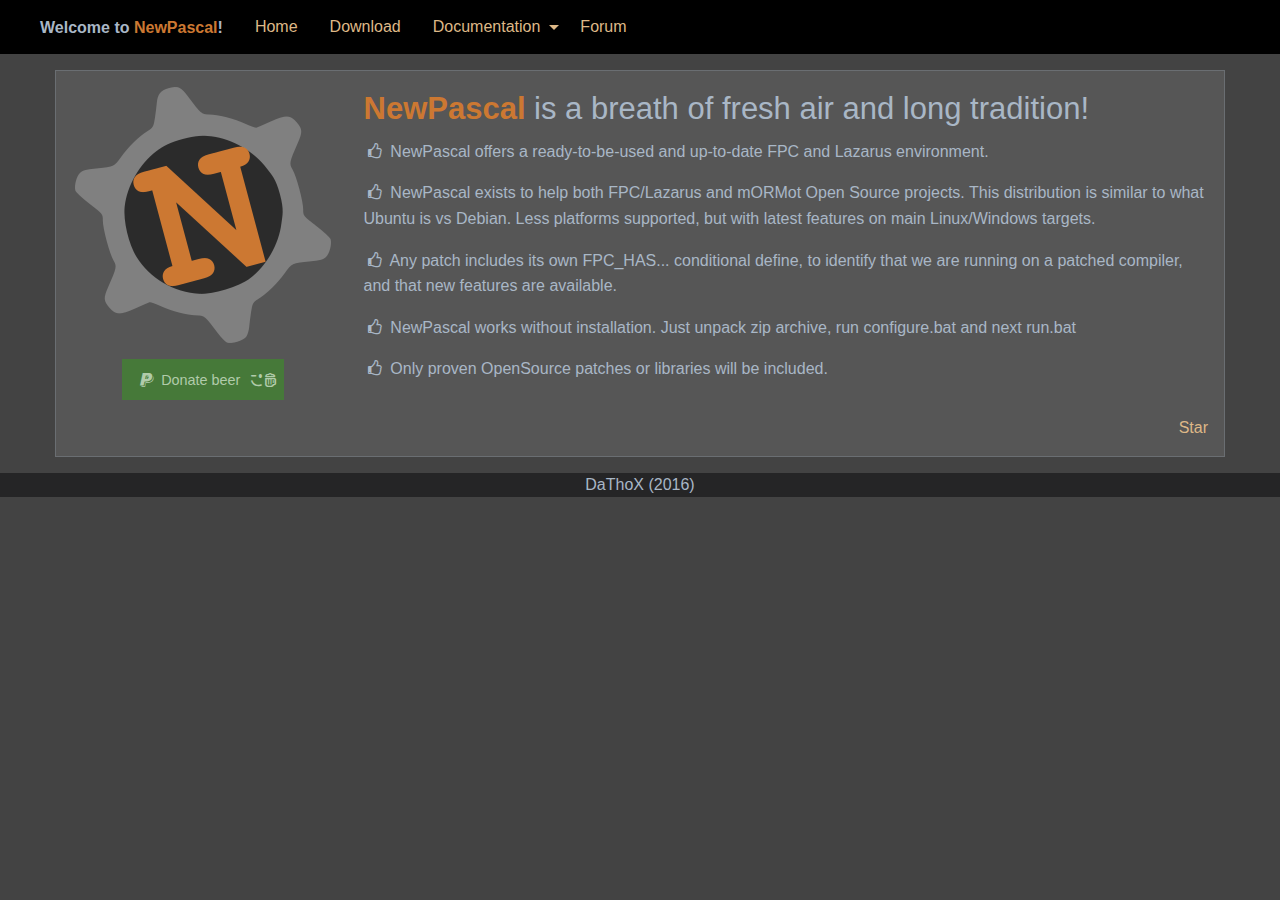
<file: index.html>
<!doctype html>
<html class="no-js" lang="en">
  <head>
    <meta charset="utf-8" />
    <meta http-equiv="x-ua-compatible" content="ie=edge">
    <meta name="viewport" content="width=device-width, initial-scale=1.0">
    <title>NewPascal</title>
    <link rel="stylesheet" href="assets/css/app.css">
  </head>
  <body>

    <div class="top-bar">
      <div class="row">
        <div class="top-bar-title">
          <span data-responsive-toggle="responsive-menu" data-hide-for="medium">
            <button class="menu-icon dark" type="button" data-toggle></button>
          </span>
          <strong>Welcome to <span class="reserved">NewPascal</span>!</strong>
        </div>
        <div id="responsive-menu">
          <div class="top-bar-left">
            <ul class="dropdown menu" data-dropdown-menu>
              <li><a href="index.html">Home</a></li>
              <li><a href="download.html">Download</a></li>
              <li><a href="#">Documentation</a>
                <ul class="menu vertical">
                  <li><a href="docked.html">Docked IDE</a></li>
                  <!--li><a href="assets/modern_pascal_introduction.html">Modern Pascal</a></li-->
                  <!--li><a href="#">NewPascal features</a></li-->
                  <li><a href="compass.html">Compass</a></li>
                  <li><a href="about.html">About</a></li>
                </ul>
              </li>
              <li><a href="http://synopse.info/forum/viewforum.php?id=21">Forum</a></li>
            </ul>
          </div>
        </div>
      </div>
    </div>

    <div class="row margin-1-bottom">
    </div>

    <div class="row">
      <div class="large-12 columns">
        <div class="callout">
          <div class="row">          
            <div class="large-3 columns text-center">
              <img src="assets/img/logo.png" />
              <a class="download-button button margin-1" href="about.html"><i class="icon-paypal float-left"></i>&nbsp;Donate beer&nbsp;&nbsp;<i class="icon-emo-beer float-right"></i></a>
            </div>
            <div class="large-9 columns">
              <h3><strong class="reserved">NewPascal</strong> is a breath of fresh air and long tradition!</h3>
              <p><i class="icon-thumbs-up"></i> NewPascal offers a ready-to-be-used and up-to-date FPC and Lazarus environment.</p>
              <p><i class="icon-thumbs-up"></i> NewPascal exists to help both FPC/Lazarus and mORMot Open Source projects. This distribution is similar to what Ubuntu is vs Debian. Less platforms supported, but with latest features on main Linux/Windows targets.</p>
              <p><i class="icon-thumbs-up"></i> Any patch includes its own FPC_HAS... conditional define, to identify that we are running on a patched compiler, and that new features are available.</p>
              <p><i class="icon-thumbs-up"></i> NewPascal works without installation. Just unpack zip archive, run configure.bat and next run.bat</p>
              <p><i class="icon-thumbs-up"></i> Only proven OpenSource patches or libraries will be included.</p>
            </div>
            <div class="large-12 columns text-right">
              <a class="github-button" href="https://github.com/newpascal/newpascal" data-icon="octicon-star" data-count-href="/newpascal/newpascal/stargazers" data-count-api="/repos/newpascal/newpascal#stargazers_count" data-count-aria-label="# stargazers on GitHub" aria-label="Star newpascal/newpascal on GitHub">Star</a>
            </div>
          </div>
        </div>
      </div>
    </div>

    <div class="common-badge text-center">
      DaThoX (2016)
    </div>
    <script>pageName="index"</script>
    <script async defer src="https://buttons.github.io/buttons.js"></script>
    <script src="assets/js/app.js"></script>
  </body>
</html>
</file>
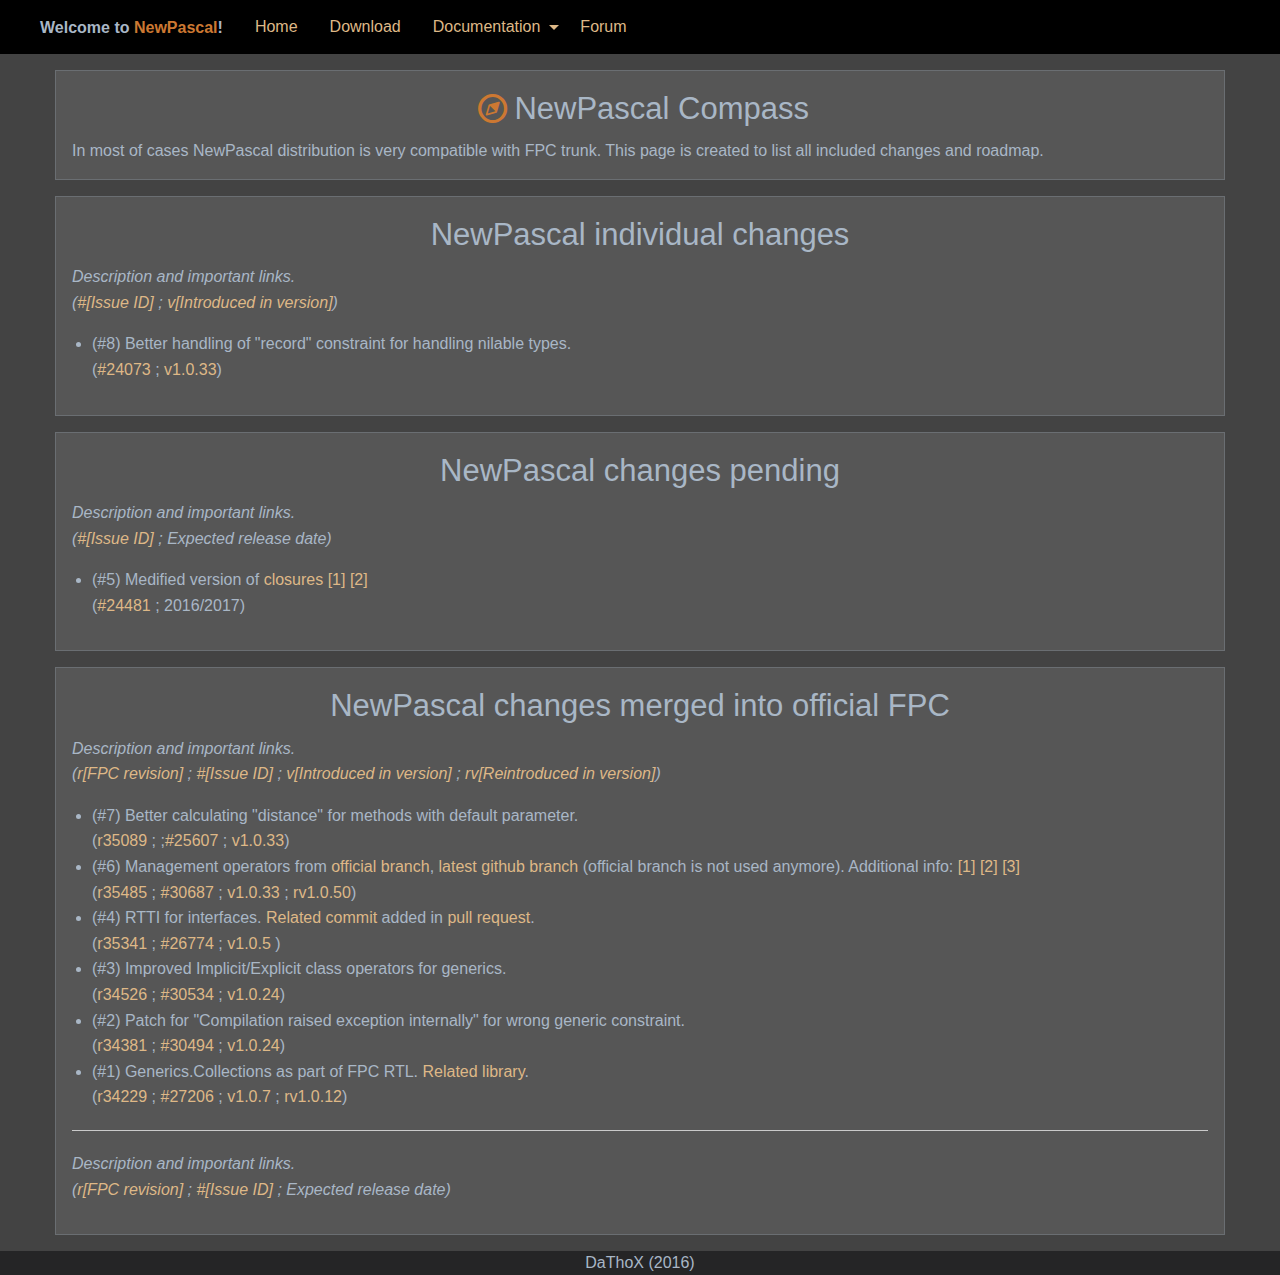
<file: compass.html>
<!doctype html>
<html class="no-js" lang="en">
  <head>
    <meta charset="utf-8" />
    <meta http-equiv="x-ua-compatible" content="ie=edge">
    <meta name="viewport" content="width=device-width, initial-scale=1.0">
    <title>NewPascal</title>
    <link rel="stylesheet" href="assets/css/app.css">
  </head>
  <body>

    <div class="top-bar">
      <div class="row">
        <div class="top-bar-title">
          <span data-responsive-toggle="responsive-menu" data-hide-for="medium">
            <button class="menu-icon dark" type="button" data-toggle></button>
          </span>
          <strong>Welcome to <span class="reserved">NewPascal</span>!</strong>
        </div>
        <div id="responsive-menu">
          <div class="top-bar-left">
            <ul class="dropdown menu" data-dropdown-menu>
              <li><a href="index.html">Home</a></li>
              <li><a href="download.html">Download</a></li>
              <li><a href="#">Documentation</a>
                <ul class="menu vertical">
                  <li><a href="docked.html">Docked IDE</a></li>
                  <li><a href="assets/modern_pascal_introduction.html">Modern Pascal</a></li>
                  <!--li><a href="#">NewPascal features</a></li-->
                  <li><a href="compass.html">Compass</a></li>
                  <li><a href="about.html">About</a></li>
                </ul>
              </li>
              <li><a href="http://synopse.info/forum/viewforum.php?id=21">Forum</a></li>
            </ul>
          </div>
        </div>
      </div>
    </div>

    <div class="row margin-1-bottom">
    </div>

    <div class="row">
      <div class="large-12 columns">
        <div class="callout">
          <div class="row">
            <div class="large-12 columns text-center">
              <h3><i class="icon-compass reserved"></i>NewPascal Compass</h3>
            </div>
            <div class="large-12 columns">
              In most of cases NewPascal distribution is very compatible with FPC trunk. This page is created to list all included changes and roadmap.
            </div>
          </div>
        </div>
      </div>
    </div>
    
    <div class="row">
      <div class="large-12 columns">
        <div class="callout">
          <div class="row">
            <div class="large-12 columns text-center">
              <h3>NewPascal individual changes</h3>
            </div>
            <div class="large-12 columns">
    <p><em>Description and important links.</em><br><em>(<a href="#">#[Issue ID]</a> ; <a href="#">v[Introduced in version]</a>)</em>  </p>
    <ul>
    <li>(#8) Better handling of &quot;record&quot; constraint for handling nilable types.<br>(<a href="http://bugs.freepascal.org/view.php?id=24073">#24073</a> ; <a href="https://github.com/newpascal/newpascal/releases/tag/np-v1.0.33">v1.0.33</a>)</li>
    </ul>
            </div>
          </div>
        </div>
      </div>
    </div>
    
    <div class="row">
      <div class="large-12 columns">
        <div class="callout">
          <div class="row">
            <div class="large-12 columns text-center">
              <h3>NewPascal changes pending</h3>
            </div>
            <div class="large-12 columns">
    <p><em>Description and important links.</em><br><em>(<a href="#">#[Issue ID]</a> ; Expected release date)</em>  </p>
    <ul>
    <li>(#5) Medified version of <a href="http://lists.freepascal.org/pipermail/fpc-devel/2015-December/036433.html">closures</a> <a href="http://lists.freepascal.org/pipermail/fpc-devel/2016-January/036478.html">[1]</a> <a href="http://lists.freepascal.org/pipermail/fpc-devel/2016-January/036479.html">[2]</a><br>(<a href="http://bugs.freepascal.org/view.php?id=24481">#24481</a> ; 2016/2017)</li>
    </ul>
            </div>
          </div>
        </div>
      </div>
    </div>
    
    <div class="row">
      <div class="large-12 columns">
        <div class="callout">
          <div class="row">
            <div class="large-12 columns text-center">
              <h3>NewPascal changes merged into official FPC</h3>
            </div>
            <div class="large-12 columns">
    <p><em>Description and important links.</em><br><em>(<a href="#">r[FPC revision]</a> ; <a href="#">#[Issue ID]</a> ; <a href="#">v[Introduced in version]</a> ; <a href="#">rv[Reintroduced in version]</a>)</em>  </p>
    <ul>
    <li>(#7) Better calculating &quot;distance&quot; for methods with default parameter.<br>(<a href="http://svn.freepascal.org/cgi-bin/viewvc.cgi?view=revision&amp;revision=35089">r35089</a> ; ;<a href="http://bugs.freepascal.org/view.php?id=25607">#25607</a> ; <a href="https://github.com/newpascal/newpascal/releases/tag/np-v1.0.33">v1.0.33</a>)</li>
    <li>(#6) Management operators from <a href="http://svn.freepascal.org/cgi-bin/viewvc.cgi/branches/maciej/smart_pointers/?sortby=date&amp;view=log">official branch</a>, <a href="https://github.com/maciej-izak/freepascal/commits/management-operators">latest github branch</a> (official branch is not used anymore). Additional info:  <a href="http://lists.freepascal.org/pipermail/fpc-devel/2016-March/036768.html">[1]</a> <a href="http://lists.freepascal.org/pipermail/fpc-devel/2016-April/036921.html">[2]</a> <a href="http://lists.freepascal.org/pipermail/fpc-devel/2016-April/036924.html">[3]</a><br>(<a href="http://svn.freepascal.org/cgi-bin/viewvc.cgi?view=revision&amp;revision=35485">r35485</a> ; <a href="http://bugs.freepascal.org/view.php?id=30687">#30687</a> ; <a href="https://github.com/newpascal/newpascal/releases/tag/np-v1.0.33">v1.0.33</a> ; <a href="https://github.com/newpascal/newpascal/releases/tag/newpascalpack-v1.0.50">rv1.0.50</a>)</li>
    <li>(#4) RTTI for interfaces. <a href="https://github.com/maciej-izak/newpascal/commit/e1746ab5dfb7f1b46a08ae58e0351e70ce68554e">Related commit</a> added in <a href="https://github.com/newpascal/freepascal/commit/632bd194f0fb0007c5855bc5264991de3467505d">pull request</a>.<br>(<a href="http://svn.freepascal.org/cgi-bin/viewvc.cgi?view=revision&amp;revision=35341">r35341</a> ; <a href="http://bugs.freepascal.org/view.php?id=26774">#26774</a> ; <a href="https://github.com/newpascal/newpascal/releases/tag/newpascalpack-v1.0.5">v1.0.5</a> )</li>
    <li>(#3) Improved Implicit/Explicit class operators for generics.<br>(<a href="http://svn.freepascal.org/cgi-bin/viewvc.cgi?view=revision&amp;revision=34526">r34526</a> ; <a href="http://bugs.freepascal.org/view.php?id=30534">#30534</a> ; <a href="https://github.com/newpascal/newpascal/releases/tag/np-v1.0.24">v1.0.24</a>)</li>
    <li>(#2) Patch for &quot;Compilation raised exception internally&quot; for wrong generic constraint.<br>(<a href="http://svn.freepascal.org/cgi-bin/viewvc.cgi?view=revision&amp;revision=34381">r34381</a> ; <a href="http://bugs.freepascal.org/view.php?id=30494">#30494</a> ; <a href="https://github.com/newpascal/newpascal/releases/tag/np-v1.0.24">v1.0.24</a>)</li>
    <li>(#1) Generics.Collections as part of FPC RTL. <a href="https://github.com/dathox/generics.collections">Related library</a>.<br>(<a href="http://svn.freepascal.org/cgi-bin/viewvc.cgi?view=revision&amp;revision=34229">r34229</a> ; <a href="http://bugs.freepascal.org/view.php?id=27206">#27206</a> ; <a href="https://github.com/newpascal/newpascal/releases/tag/newpascalpack-v1.0.7">v1.0.7</a> ; <a href="https://github.com/newpascal/newpascal/releases/tag/newpascalpack-v1.0.12">rv1.0.12</a>)</li>
    </ul>
    <hr>
    <p><em>Description and important links.</em><br><em>(<a href="#">r[FPC revision]</a> ; <a href="#">#[Issue ID]</a> ; Expected release date)</em>  </p>
            </div>
          </div>
        </div>
      </div>
    </div>

    <div class="common-badge text-center">
      DaThoX (2016)
    </div>
    <script>pageName="compass"</script>
    <script async defer src="https://buttons.github.io/buttons.js"></script>
    <script src="assets/js/app.js"></script>
  </body>
</html>
</file>
